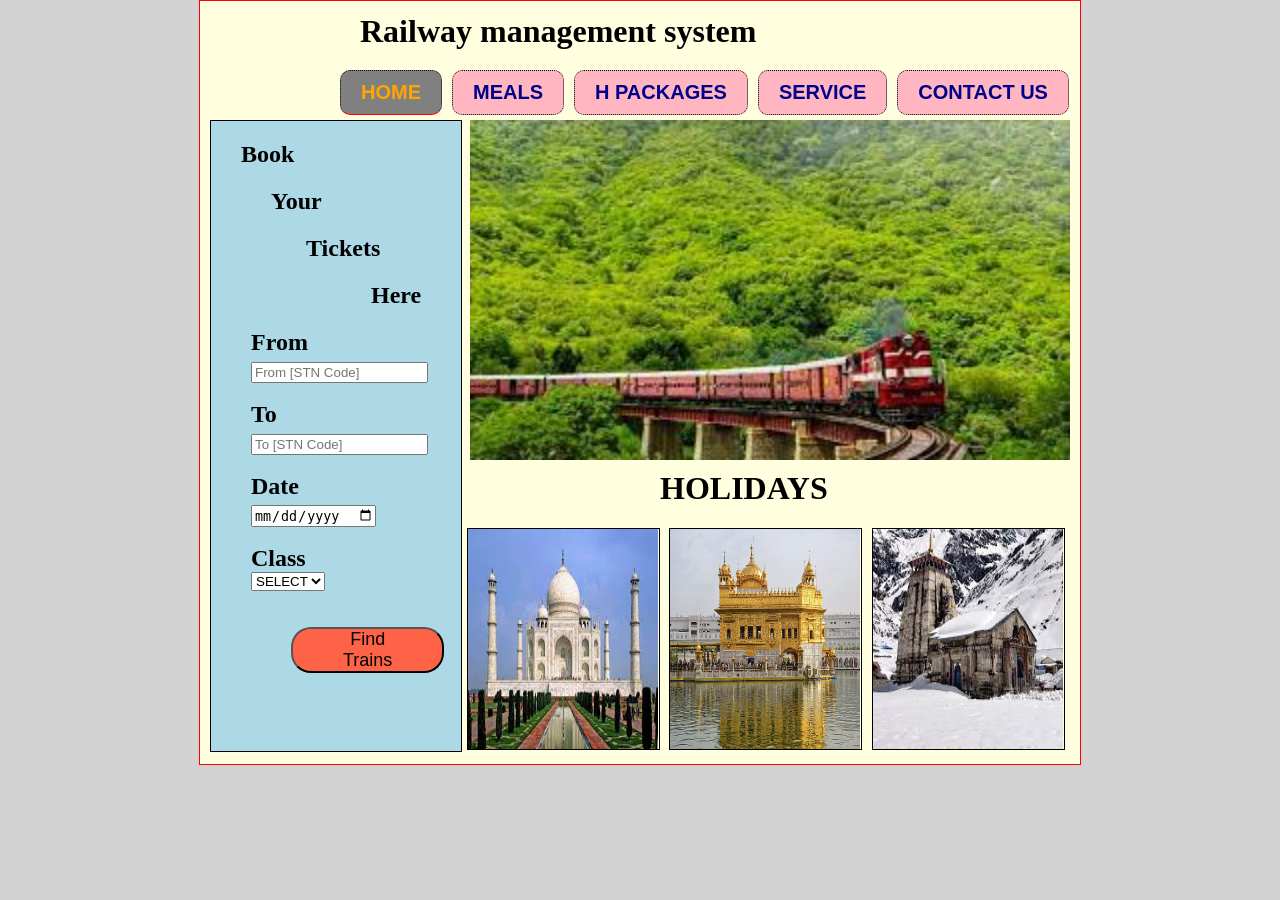
<file: index.html>
<!DOCTYPE html>
<html>
    <head>
        <title>Railway Ticket Booking</title>
        <link rel="stylesheet" href="index.css"/>
         
    </head>

    <body>
    
        <div class="main">
            <h1 class="head">Railway management system</h1>
          <div class="navigation"> <!-- abhinandan-->
    		<ul>
    		<li><a href="index.html" id="onlink">HOME</a></li>
    		<li><a href="meal.html">MEALS</a></li>
    		<li><a href="holiday.html">H PACKAGES</a></li>
    		<li><a href="service.html">SERVICE</a></li>
    		<li><a href="contact.html">CONTACT US</a></li>
    		</ul>
    		
    	</div>
        
           
      
       <div class="booking">
          <section>
            
            <h2 class="head1">Book</h2>
            <h2 class="head2">Your</h2>
            <h2 class="head3">Tickets</h2>
            <h2 class="head4">Here</h2>
           
          <form><!-- abhinandan-->
           <ul>
               <b class="fsize"> From &emsp;<input type="text" placeholder="From [STN Code]"> </b> <br> <br>
               <b class="fsize"> To &emsp;<input type="text" placeholder="To [STN Code]"> </b> <br> <br>
               <b class="fsize">  Date&emsp;<input type="Date" placeholder="dd-mm-yy">  </b> <br>  <br>
               <label class="fsize"><strong> Class </strong> </label>
                   <select id="class" name="class">
                    <option value="select">SELECT</option>    
                    <option value="1AC">1AC</option>
                    <option value="2AC">2AC</option>
                    <option value="3AC">3AC</option>
                     <option value="Sleeper">Sleeper</option>
                     <option value="Chair">Chair</option> <br> 
                    </select>
              
           </ul>
            </form>
            
          <button class="submit" type="button" onclick="trainB()">Find Trains </button>

    <div class="form-popup" id="bookTrain">
    <div class="popup">
    <h1>Due to Covid19 all trains are currently cancelled</h1> <br>
    <h2>#stayhome</h2>
    <h2>#staysafe</h2>
    <button type="button" class="hide" onclick="trainC()">Close</button>
    </div> </div>




            </section>
            
       </div><!-- abhinandan-->
      
         <img class="img" src="2.jpeg" alt="train" width="500" height="350" align="center" />    

          <h1 class="holiday">HOLIDAYS</h1>

          <img class="imgs" src="download.jpeg" alt="Taj Mahal"/>
          <img class="imgs" src="800px-The_Golden_Temple_of_Amrithsar_7.jpg" alt="Golden Temple"/>
          <img class="imgs" src="kedarnath.jpeg" alt="Kedarnath Temple"/>

        </div>
 <script src="main.js"></script>  
    </body>
</html>
</file>
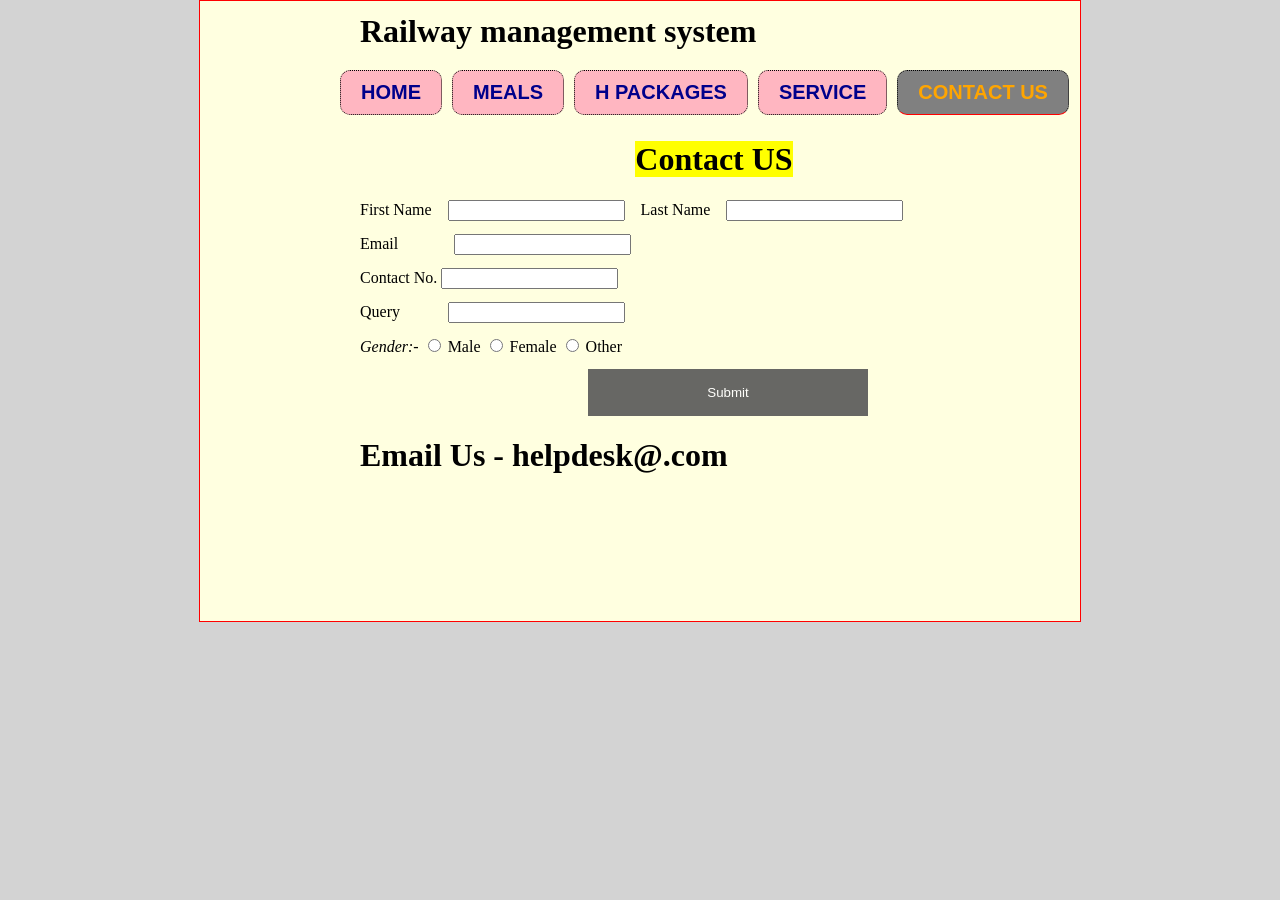
<file: contact.html>
<!DOCTYPE html>
<html>
    <head>
        <title>Railway management system</title>
        <link rel="stylesheet" href="index.css"/>
     
    </head>

    <body>
    
        <div class="main">
            <h1 class="head">Railway management system</h1>
          <div class="navigation">
    		<ul>
    		<li><a href="index.html" >HOME</a></li>
    		<li><a href="meal.html">MEALS</a></li>
    		<li><a href="holiday.html">H PACKAGES</a></li>
    		<li><a href="service.html">SERVICE</a></li>
    		<li><a href="contact.html"id="onlink">CONTACT US</a></li>
    		</ul><!-- abhinandan-->
    		</div>
    	<div class="head">
       <h1><center><mark>Contact US</main></h1> </center>
  
     <form>
  First Name&emsp;<input type="text" name="First_Name" > &nbsp;&nbsp;&nbsp;Last Name&emsp;<input type="name" name="Last_Name"> <br> <pre></pre>
  Email &emsp;&emsp;&nbsp;&nbsp;&nbsp;&nbsp; <input type="Email"> <br> <pre></pre> 
  Contact No. <input type="text" name="Contact"> <br> <pre></pre>
  Query  &emsp;&emsp;&nbsp;&nbsp;&nbsp;<input type="text" name="Query"> <br> <pre></pre>
<i>Gender:-</i><!-- abhinandan-->
  
      <input type="radio" name="gender" value="male"> Male 
      <input type="radio" name="gender" value="female"> Female
      <input type="radio" name="gender" value="other"> Other <br> <pre></pre>

      
   
      </form>
  <pre></pre>&emsp;&emsp;&emsp;&emsp;&emsp;&emsp;&emsp;&emsp;&emsp;&emsp;&emsp;&emsp;&emsp;&emsp;
   <button class="open-button" onclick="openForm()">Submit</button>
    
    
    <div class="form-popup" id="myForm">
    <div class="popup">
    <h1>Thanks for Contacting US</h1> <br>
    <h2>We will Contact You Shortly</h2>
    <button type="button" class="hide" onclick="closeForm()">Close</button>
    </div> </div>
  



   <h1 style="font-family: calibiri">Email Us&nbsp;-&nbsp;helpdesk@.com</h1>
      </div><!-- abhinandan-->
      <script src="main.js"></script>  
   </body>
</html>
</file>
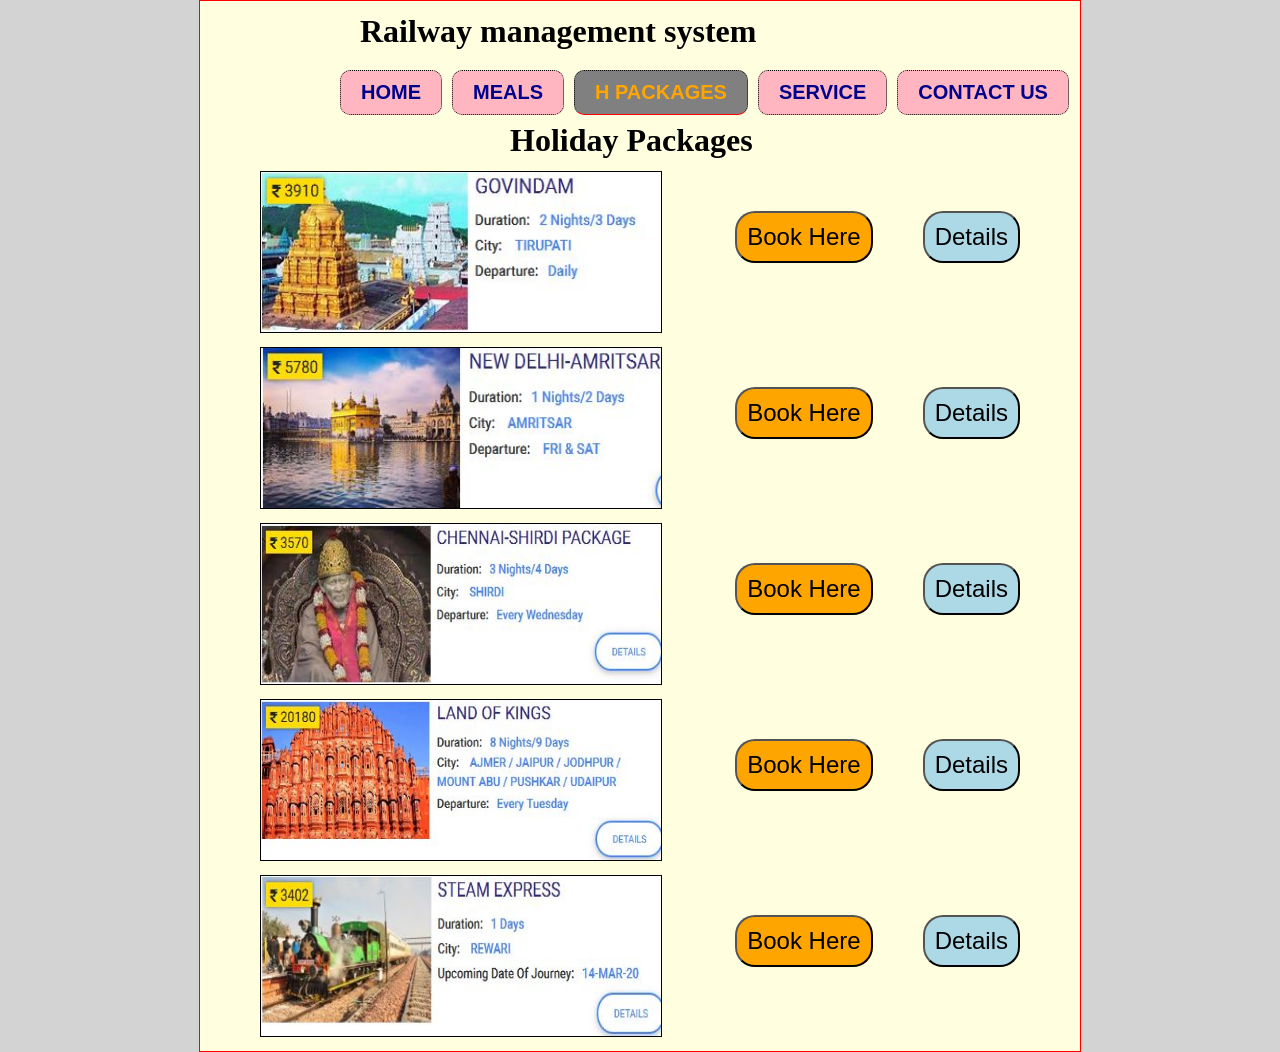
<file: holiday.html>
<!DOCTYPE html>
<html>
    <head>
        <title>Railway management system</title>
        <link rel="stylesheet" href="index.css"/>
        
    </head>
<!-- abhinandan-->
    <body>
    
        <div class="main">
            <h1 class="head">Railway management system</h1>
          <div class="navigation">
    		<ul>
    		<li><a href="index.html" >HOME</a></li>
    		<li><a href="meal.html">MEALS</a></li>
    		<li><a href="holiday.html"id="onlink">H PACKAGES</a></li>
    		<li><a href="service.html">SERVICE</a></li>
    		<li><a href="contact.html">CONTACT US</a></li>
    		</ul>
  <!-- abhinandan-->
        </div>
		  <h1 class="hpack">Holiday Packages</h1>
  <div>
  	<img class="hpimg" src="hpack1.JPG" alt="hpackages"/>

  	<button class="bookd" type="button" onclick="h1DB()">Details</button>

        <div class="form-popup" id="hBook1">
    <div class="popup">
    <h1>Travel to GOVINDAM</h1> <br>
    <h2>3 Days Trip at TIRUPATI</h2> <br>
    <h1>  Price - ₹3910</h1>
    <button type="button" class="hide" onclick="h1DC()">Close</button>
    </div> </div>

     <button class="bookh" type="button" onclick="h1BB()">Book Here</button>

         <div class="form-popup" id="hBook2">
    <div class="popup"><br>
    Name <input type="input" name="name"><br> <br>
    Age &nbsp;<input type="input" name="Age"><br><br>
    Email <input type="input" name="Email"><br><br>
    Contact<input type="input" name="Contact"><br>

  <button type="button" class="hide" onclick="orderO()">Book</button>
   
    <button type="button" class="hide" onclick="h1BC()">Close</button>
    <div class="form-popup" id="openO">
    <div class="popup"><br>
    <h1>Thanks for Booking</h1><br>
    <h2>We will Contact you Shortly</h2>
    <button type="button" class="hide" onclick="orderC()">Close</button>
    </div> </div>
      </div> </div>

</div>
<div>
<img class="hpimg" src="hpack2.JPG" alt="hpackages"/>

  	<button class="bookd" type="button" onclick="h2DB()">Details</button>
            <div class="form-popup" id="hBook3">
    <div class="popup">
    <h1>Travel New Delhi to Amritsar</h1> <br>
    <h2>2 Days Trip</h2> <br>
    <h1>  Price - ₹5780</h1>
    <button type="button" class="hide" onclick="h2DC()">Close</button>
    </div> </div>

  	<button class="bookh" type="button" onclick="h2BB()">Book Here</button>
 <div class="form-popup" id="hBook4">
    <div class="popup"> <br>
    Name <input type="input" name="name"><br> <br>
    Age &nbsp;<input type="input" name="Age"><br><br>
    Email <input type="input" name="Email"><br><br>
    Contact<input type="input" name="Contact"><br>
   
  <button type="button" class="hide" onclick="oO1()">Book</button>
    <button type="button" class="hide" onclick="h2BC()">Close</button>
      <div class="form-popup" id="o1">
    <div class="popup"><br>
    <h1>Thanks for Booking</h1><br>
    <h2>We will Contact you Shortly</h2>
    <button type="button" class="hide" onclick="oC1()">Close</button>
    </div> </div>
    </div> </div>
</div>
<div>
  <img class="hpimg" src="hpack3.JPG" alt="hpackages"/>

  	<button class="bookd" type="button" onclick="h3DB()">Details</button>
<div class="form-popup" id="hBook5">
    <div class="popup">
    <h1>Travel Chennai to Shirdi</h1> <br>
    <h2>4 Days Trip at Shirdi</h2> <br>
    <h1>  Price - ₹3570</h1>
    <button type="button" class="hide" onclick="h3DC()">Close</button>
    </div> </div>

  	<button class="bookh" type="button"onclick="h3BB()">Book Here</button>
     <div class="form-popup" id="hBook6">
    <div class="popup"> <br>
    Name <input type="input" name="name"><br> <br>
    Age &nbsp;<input type="input" name="Age"><br><br>
    Email <input type="input" name="Email"><br><br>
    Contact<input type="input" name="Contact"><br>
   
  <button type="button" class="hide" onclick="oO2()">Book</button>
       <button type="button" class="hide" onclick="h3BC()">Close</button>
   
<div class="form-popup" id="o2">
    <div class="popup"><br>
    <h1>Thanks for Booking</h1><br>
    <h2>We will Contact you Shortly</h2>
    <button type="button" class="hide" onclick="oC2()">Close</button>
    </div> </div>
    </div> </div>
</div>
<div>
  	<img class="hpimg" src="hpack4.JPG" alt="hpackages"/>

  	<button class="bookd" type="button" onclick="h4DB()">Details</button>
    <div class="form-popup" id="hBook7">
    <div class="popup">
  <h1>Travel to Land of Kings</h1> <br>
    <h2>9 Days Trip at Rajasthan</h2> <br>
    <h1>  Price - ₹20180</h1>
    <button type="button" class="hide" onclick="h4DC()">Close</button>
    </div> </div>

  	<button class="bookh" type="button" onclick="h4BB()">Book Here</button>
     <div class="form-popup" id="hBook8">
    <div class="popup"><br>
    Name <input type="input" name="name"><br> <br>
    Age &nbsp;<input type="input" name="Age"><br><br>
    Email <input type="input" name="Email"><br><br>
    Contact<input type="input" name="Contact"><br>
   
  <button type="button" class="hide" onclick="oO3()">Book</button>
   
    <button type="button" class="hide" onclick="h4BC()">Close</button>
    <div class="form-popup" id="o3">
    <div class="popup"><br>
    <h1>Thanks for Booking</h1><br>
    <h2>We will Contact you Shortly</h2>
    <button type="button" class="hide" onclick="oC3()">Close</button>
    </div> </div>
    </div> </div>
</div>
<div>
  	<img class="hpimg" src="hpack5.JPG" alt="hpackages"/>

  	<button class="bookd" type="button" onclick="h5DB()">Details</button>
    <div class="form-popup" id="hBook9">
    <div class="popup">
   <h1>Travel in Steam Express</h1> <br>
    <h2>1 Days Trip at Rewari </h2> <br>
    <h1>  Price - ₹3402</h1>
    <button type="button" class="hide" onclick="h5DC()">Close</button>
    </div> </div>
  	<button class="bookh" type="button" onclick="h5BB()">Book Here</button>
    <div class="form-popup" id="hBook10">
    <div class="popup"><br>
    Name <input type="input" name="name"><br> <br>
    Age &nbsp;<input type="input" name="Age"><br><br>
    Email <input type="input" name="Email"><br><br>
    Contact<input type="input" name="Contact"><br>
   
  <button type="button" class="hide" onclick="oO4()">Book</button>
   
    <button type="button" class="hide" onclick="h5BC()">Close</button>
    <div class="form-popup" id="o4">
    <div class="popup"><br>
    <h1>Thanks for Booking</h1><br>
    <h2>We will Contact you Shortly</h2>
    <button type="button" class="hide" onclick="oC4()">Close</button>
    </div> </div>
    </div> </div>
</div>

</div>
 

 <script src="main.js"></script> 
    </body>
</html>
</file>
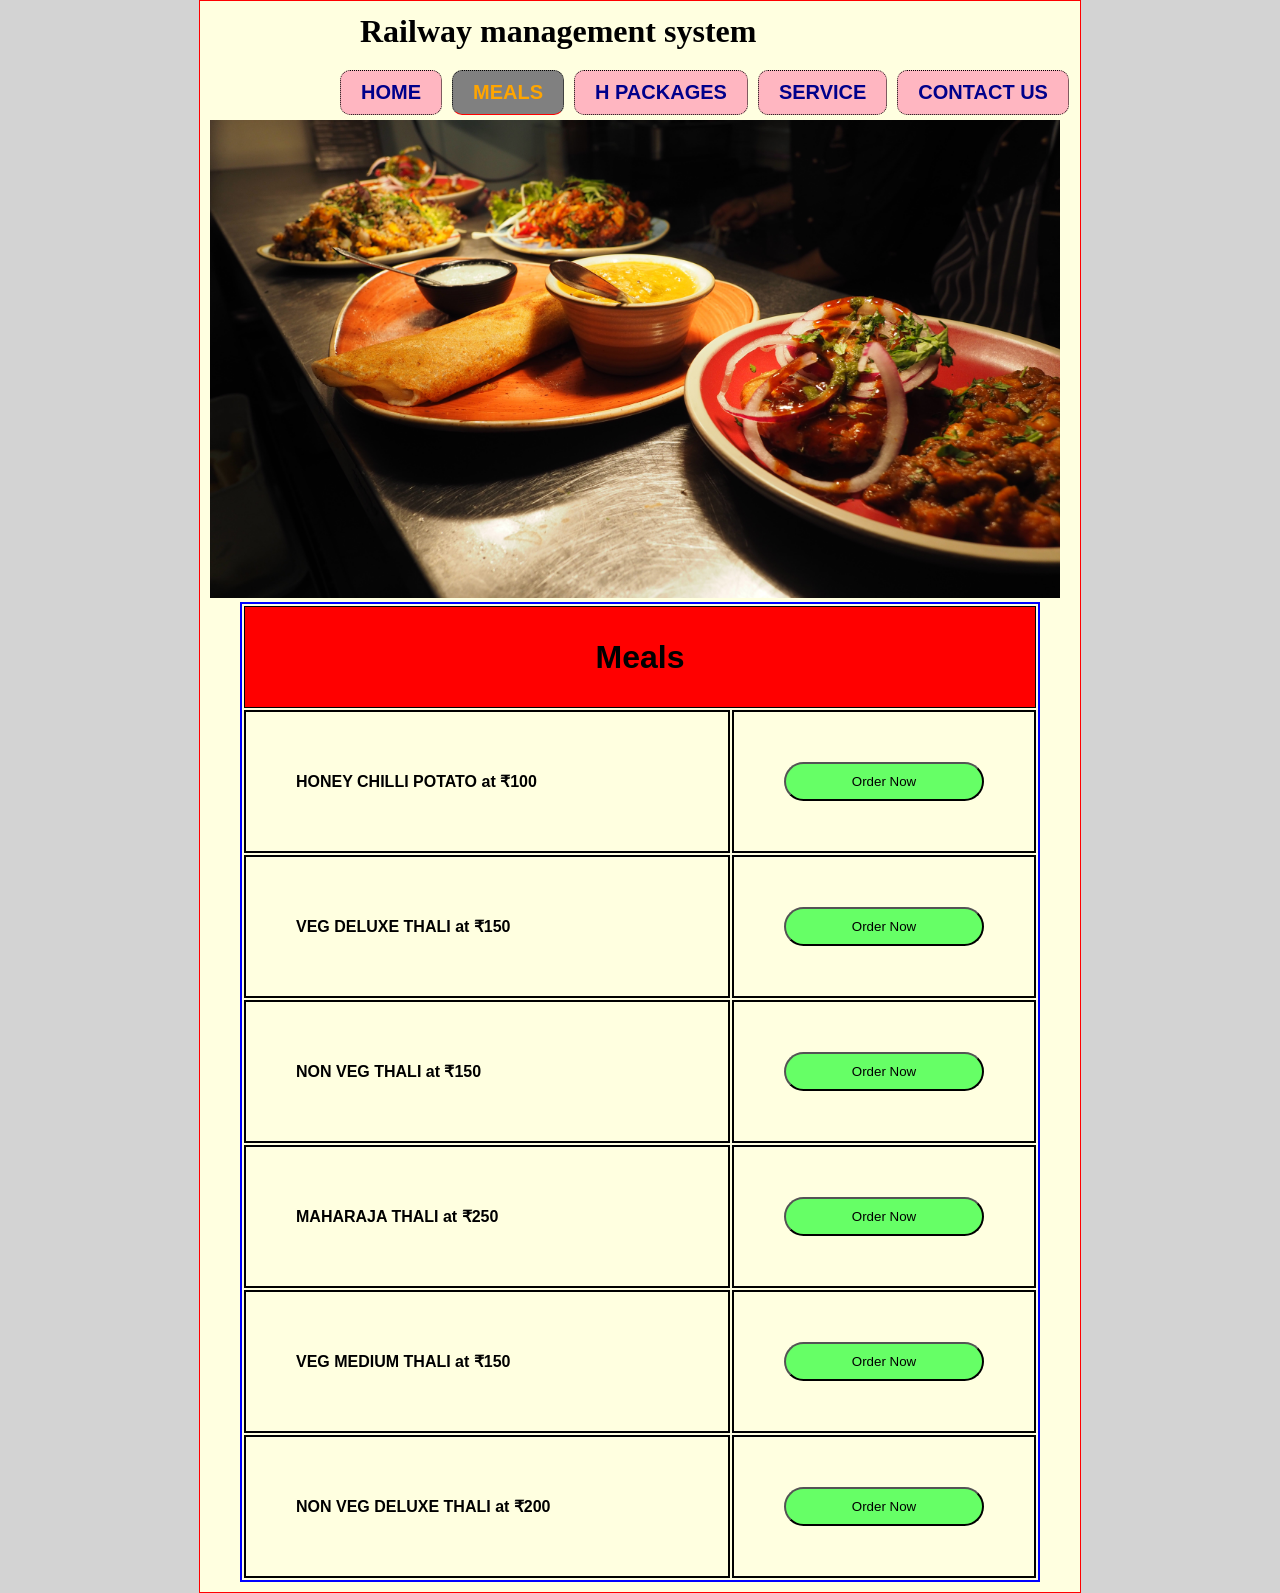
<file: meal.html>
<!DOCTYPE html>
<html>
    <head>
        <title>Railway management system</title>
        <link rel="stylesheet" href="index.css"/>
         
    </head>

    <body>
    <!-- abhinandan-->
        <div class="main">
            <h1 class="head">Railway management system</h1>
          <div class="navigation">
            <ul>
            <li><a href="index.html" >HOME</a></li>
            <li><a href="meal.html"id="onlink">MEALS</a></li>
            <li><a href="holiday.html">H PACKAGES</a></li>
            <li><a href="service.html">SERVICE</a></li>
            <li><a href="contact.html">CONTACT US</a></li>
            </ul>
            <!-- abhinandan-->
        </div>
        <img  src="meals.jpg" alt="meals" width="850px" />
         <div>
         <table>
            <tr>
             <th colspan="9"><h1>Meals</h1></th>
           

           </tr>
           <tr>
               <td class="meald"> HONEY CHILLI POTATO at  ₹100 </td>
                <td><button class="order" onclick="orderOpen()">Order Now</button></td>
                 
    <div class="form-popup" id="avi">
    <div class="popup">
    Enter PNR  <input type="input" name="PNR">
    <button type="button" class="hide" onclick="orderO()">Book</button>
    <button class="hide" onclick="orderClose()">Close</button>
    <div class="form-popup" id="openO">
    <div class="popup">
    <h1>Your Meal is Booked</h1>
    <button type="button" class="hide" onclick="orderC()">Close</button>
    </div> </div>
    </div> </div>


           </tr>
            <tr>
               <td>VEG DELUXE THALI at  ₹150</td>
               <td ><button class="order" type="button" onclick="orderOpen()">Order Now</button></td>

 <div class="form-popup" id="avi">
    <div class="popup">
    Enter PNR  <input type="input" name="PNR">
    <button type="button" class="hide" onclick="orderO()">Book</button>
    <button class="hide" onclick="orderClose()">Close</button>
    <div class="form-popup" id="openO">
    <div class="popup">
    <h1>Your Meal is Booked</h1>
    <button type="button" class="hide" onclick="orderC()">Close</button>
    </div> </div>
    </div> </div>



           </tr>
            <tr>
               <td >NON VEG THALI at  ₹150 </td>
               <td><button class="order" type="button" onclick="orderOpen()">Order Now</button></td>
<div class="form-popup" id="avi">
    <div class="popup">
    Enter PNR  <input type="input" name="PNR">
    <button type="button" class="hide" onclick="orderO()">Book</button>
    <button class="hide" onclick="orderClose()">Close</button>
    <div class="form-popup" id="openO">
    <div class="popup">
    <h1>Your Meal is Booked</h1>
    <button type="button" class="hide" onclick="orderC()">Close</button>
    </div> </div>
    </div> </div>



           </tr>
            <tr>
               <td >MAHARAJA THALI at  ₹250 </td>
               <td><button class="order" type="button" onclick="orderOpen()">Order Now</button></td>

<div class="form-popup" id="avi">
    <div class="popup">
    Enter PNR  <input type="input" name="PNR">
    <button type="button" class="hide" onclick="orderO()">Book</button>
    <button class="hide" onclick="orderClose()">Close</button>
    <div class="form-popup" id="openO">
    <div class="popup">
    <h1>Your Meal is Booked</h1>
    <button type="button" class="hide" onclick="orderC()">Close</button>
    </div> </div>
    </div> </div>


           </tr>
            <tr>
               <td >VEG MEDIUM THALI at  ₹150</td>
               <td><button class="order" type="button" onclick="orderOpen()">Order Now</button></td>

<div class="form-popup" id="avi">
    <div class="popup">
    Enter PNR  <input type="input" name="PNR">
    <button type="button" class="hide" onclick="orderO()">Book</button>
    <button class="hide" onclick="orderClose()">Close</button>
    <div class="form-popup" id="openO">
    <div class="popup">
    <h1>Your Meal is Booked</h1>
    <button type="button" class="hide" onclick="orderC()">Close</button>
    </div> </div>
    </div> </div>


           </tr>
            <tr>
               <td >NON VEG DELUXE THALI at  ₹200 </td>
               <td><button class="order" type="button" onclick="orderOpen()">Order Now</button></td>
<div class="form-popup" id="avi">
    <div class="popup">
    Enter PNR  <input type="input" name="PNR">
    <button type="button" class="hide" onclick="orderO()">Book</button>
    <button class="hide" onclick="orderClose()">Close</button>
    <div class="form-popup" id="openO">
    <div class="popup">
    <h1>Your Meal is Booked</h1>
    <button type="button" class="hide" onclick="orderC()">Close</button>
    </div> </div>
    </div> </div>


           </tr>
           
         </table>
     </div> 
    </div>

  <script src="main.js"></script>
    </body>
</html>
</file>
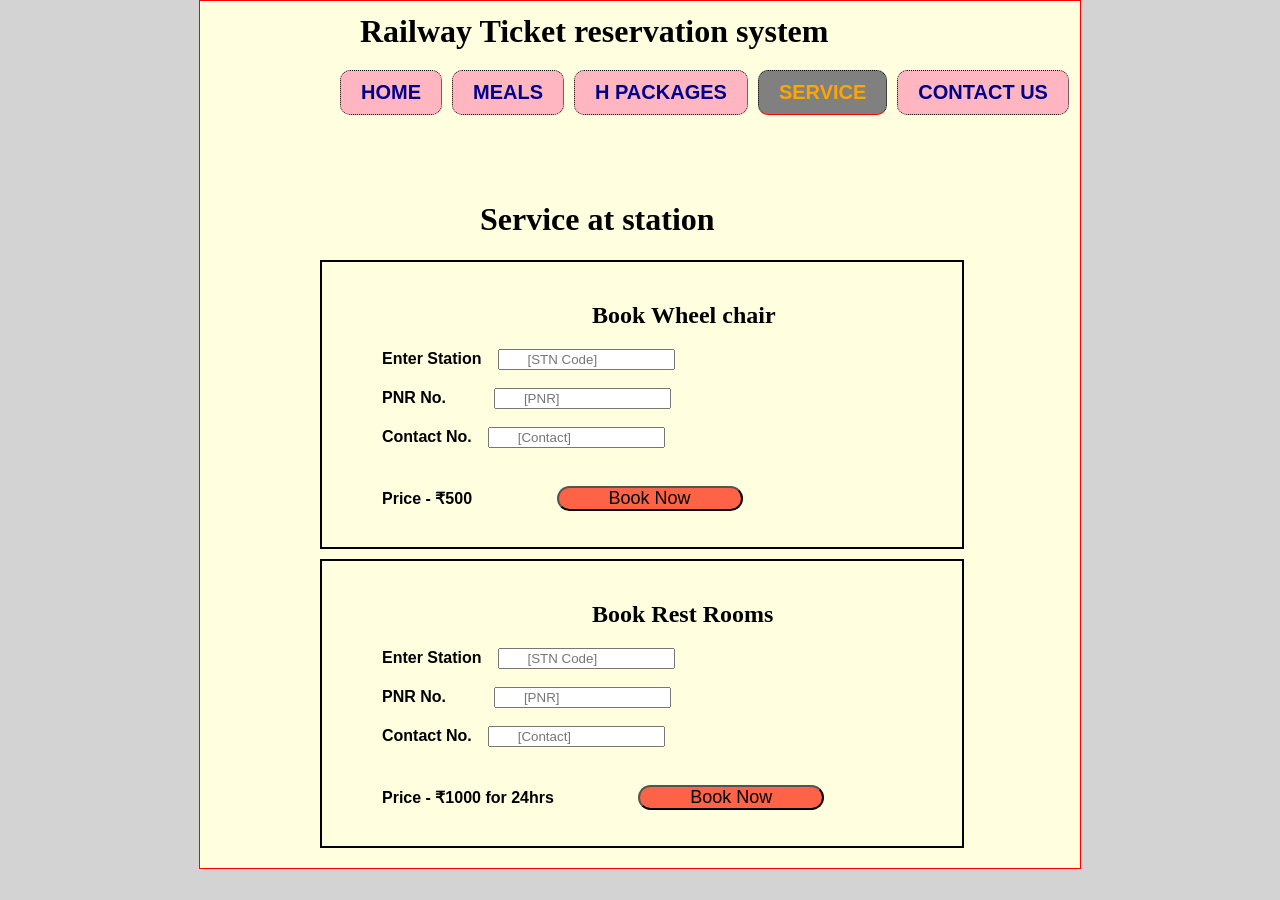
<file: service.html>
<!DOCTYPE html>
<html>
    <head>
        <title>Railway Ticket Booking</title>
        <link rel="stylesheet" href="index.css"/>
       <!-- abhinandan-->
    </head>

    <body>
    
        <div class="main">
            <h1 class="head">Railway Ticket reservation system</h1>
          <div class="navigation">
    		<ul><!-- abhinandan-->
    		<li><a href="index.html">HOME</a></li>
    		<li><a href="meal.html">MEALS</a></li>
    		<li><a href="holiday.html">H PACKAGES</a></li>
    		<li><a href="service.html" id="onlink">SERVICE</a></li>
    		<li><a href="contact.html">CONTACT US</a></li>
    		</ul>
            </div>
        <div>
            <h1 class="service">Service at station</h1>
        
        <div class="service2">
            <h2 class="service1">Book Wheel chair </h2>
           <form><!-- abhinandan-->
           <ul>
               <b>Enter Station&emsp;<input type="text" placeholder="       [STN Code]"> </b> <br> <br>
               <b>PNR No.&emsp;&emsp;&emsp;<input type="text" placeholder="       [PNR]"> </b> <br> <br>
               <b>Contact No.&emsp;<input type="text" placeholder="       [Contact]"> </b> <br> <br>
               <b>Price -  ₹500</b>
                <button class="submit" type="button" onclick="openForm()">Book Now</button>
            
            <div class="form-popup" id="myForm">
            <div class="popup">
           <h1>Your Service is Booked</h1>
           <h2>You will get SMS</h2>
           <button type="button" class="hide" onclick="closeForm()">Close</button>
           </div> </div>
   

           </ul>
       </form>
       </div>
        <div class="service2">
            <h2 class="service1">Book Rest Rooms</h2>
           <form><!-- abhinandan-->
           <ul>
               <b>Enter Station&emsp;<input type="text" placeholder="       [STN Code]"> </b> <br> <br>
               <b>PNR No.&emsp;&emsp;&emsp;<input type="text" placeholder="       [PNR]"> </b> <br> <br>
               <b>Contact No.&emsp;<input type="text" placeholder="       [Contact]"> </b> <br> <br>
               <b>Price -  ₹1000 for 24hrs</b>

                <button class="submit" type="button" onclick="openForm()">Book Now</button>

      <div class="form-popup" id="myForm">
    <div class="popup">
    <h1>Your Service is Booked</h1>
    <h2>You will get SMS</h2>
    <button type="button" class="hide" onclick="closeForm()">Close</button>
    </div> </div>
 
           </ul>
       </form>
        </div>
       </div>
            
    </div>


       <script src="main.js"></script>
    </body>
</html>
</file>
<file: index.css>
body{
	margin: auto;
	background-color:lightgrey;
	font-family: arial;

}
.navigation{
	margin:auto;
	width: 860px;
	padding: 0px 0px 0px 130px;
	height: 50px;
	margin-top: 20px;

}

.navigation ul{
	padding: 0;
	list-style: none;;
}
.navigation ul li{
	float: left;
	font-size: 20px;
	font-weight: bold;
	margin-right:  10px;
}
.navigation ul li a{
	text-decoration: none;
	color: darkblue;
	background:lightpink;
	border-top: 1px dotted black;
	border-left:1px dotted black;
	border-right: 1px dotted black;
	border-bottom: 1px dotted black;
	padding: 10px 20px 10px 20px;
    border-top-right-radius:10px; 
    border-top-left-radius:10px; 
     border-bottom-right-radius:10px; 
    border-bottom-left-radius:10px; 
    display: block;
    text-align: right;
}
.navigation ul li a:hover{
	text-decoration: none;
	color:darkred;
	background: lightgreen;
}
.navigation ul li a#onlink{
background:grey;
color: orange;
border-bottom: 1px solid red;
}

.navigation ul li a#onlink:hover{
background:white;
color: orange;
}



.main{
	margin: auto;
	width: 860px;
	padding: 10px;
	border:1px solid red;
	background: lightyellow;
	min-height: 600px;
}

.booking {
	margin:0px;
	padding:0px 100px 0px 0px;
	border:1px solid black;
	width: 150px;
	float: left;
	height: 630px;
	background: lightblue;
	font-size: medium;
}

.img{
	
	width:600px;
	height: 340px;
	padding: 0px 0px 10px 0px;
	float: right;
}

.imgs{
	width: 190px;
	height: 220px;
	padding: 0px 1px 0px 0px;
	margin-left: 5px;
	border:1px solid black;
}
.head1{
	
 margin-left:  30px;
   font-family: algerian;
}
.head2{
	
  margin-left:  60px;
    font-family: algerian;
}
.head3{
	
  margin-left:  95px;
   font-family: algerian;
}
.head4{
	
  margin-left:  160px;
   font-family: algerian;
}

.submit{
	margin-left: 80px;
	margin-top: 20px;
	padding: 0px 50px 0px 50px;
	font-size:large;
	background-color:tomato ;
   border-radius: 20px;
   text-align: center;

}
.head{
  margin: 2px;
  margin-left: 150px;
  font-family: algerian;
}
.holiday{
	margin-left: 450px;
  font-family: algerian;
}

.fsize{
	font-family: algerian;
	font-size: x-large;
}


.hpack{
	margin: 2px;
  margin-left: 300px;
  font-family: algerian;
}
.hpimg{
	margin-top: 10px;
	border:1px solid black;
	margin-left: 50px;
	height: 160px;
	width: 400px;
}
.bookh{
	float: right;
	margin-right: 50px;
	margin-top: 50px;
	padding: 10px 10px 10px 10px;
	font-size: x-large;
	background-color:orange;
	border-radius: 20px;
}
.bookd{
	float: right;
	margin-right: 50px;
	margin-top: 50px;
	padding: 10px 10px 10px 10px;
	font-size: x-large;
	background-color:lightblue;
   border-radius: 20px;
}
 table
     {
          border: 2px solid blue;
          width: 800px;
          margin-left: 30px;
          
       
     
          
      }
     th{
          border: 1px solid black;
           
     background-color: red;
          font-weight: bold;
          padding: 10px;
}
td{
          border: 2px solid black;
           
  
          font-weight: bold;
          padding: 50px;
}

     
td:hover{
    background-color: lightblue;
}
tr:hover{
	background-color: #ff66ff;

}
.meald{
width: 600px;
}
.order{
	padding: 10px 10px 10px 10px;
	width: 200px;
	background-color:#66ff66;
	border-radius: 20px;
}
.service{
	padding: 60px 20px 0px 20px;
	margin-left: 250px;
	font-family: algerian;
	

}
.service1{

	margin-left: 250px;
	font-family: algerian;
}
.service2{
	border: 2px solid black;
	width: 600px;
	padding: 20px;
	margin-bottom: 10px;
	margin-left: 110px;
}





.open-button {
  background-color: #555;
  color: white;
  padding: 16px 20px;
  border: none;
  cursor: pointer;
  opacity: 0.89;

  bottom: 23px;
  right: 28px;
  width: 280px;
  text-align: center;
  align-items: center;


}


.form-popup {
 width: 100%;
  height:100%;
  background-color: black;
  opacity: 0.96;
  position: fixed;

  left: 0;
  bottom:0;
  display: flex;
  justify-content: center;
  align-items:  center;
  display: none;
}






.popup{
 min-width: 500px;
  min-height: 300px;
  background-color: white;
  border-radius: 8px;
  text-align: center;
  padding:10px 10px 10px 10px;
margin:0px 5px 0px 5px ;
}

.hide{
  padding: 10px 50px 10px 50px;
  background-color: orange;
  text-align: center;
  font-size: 20px;
  border-radius: 5px;
  margin-top: 80px;: 
  }
</file>
